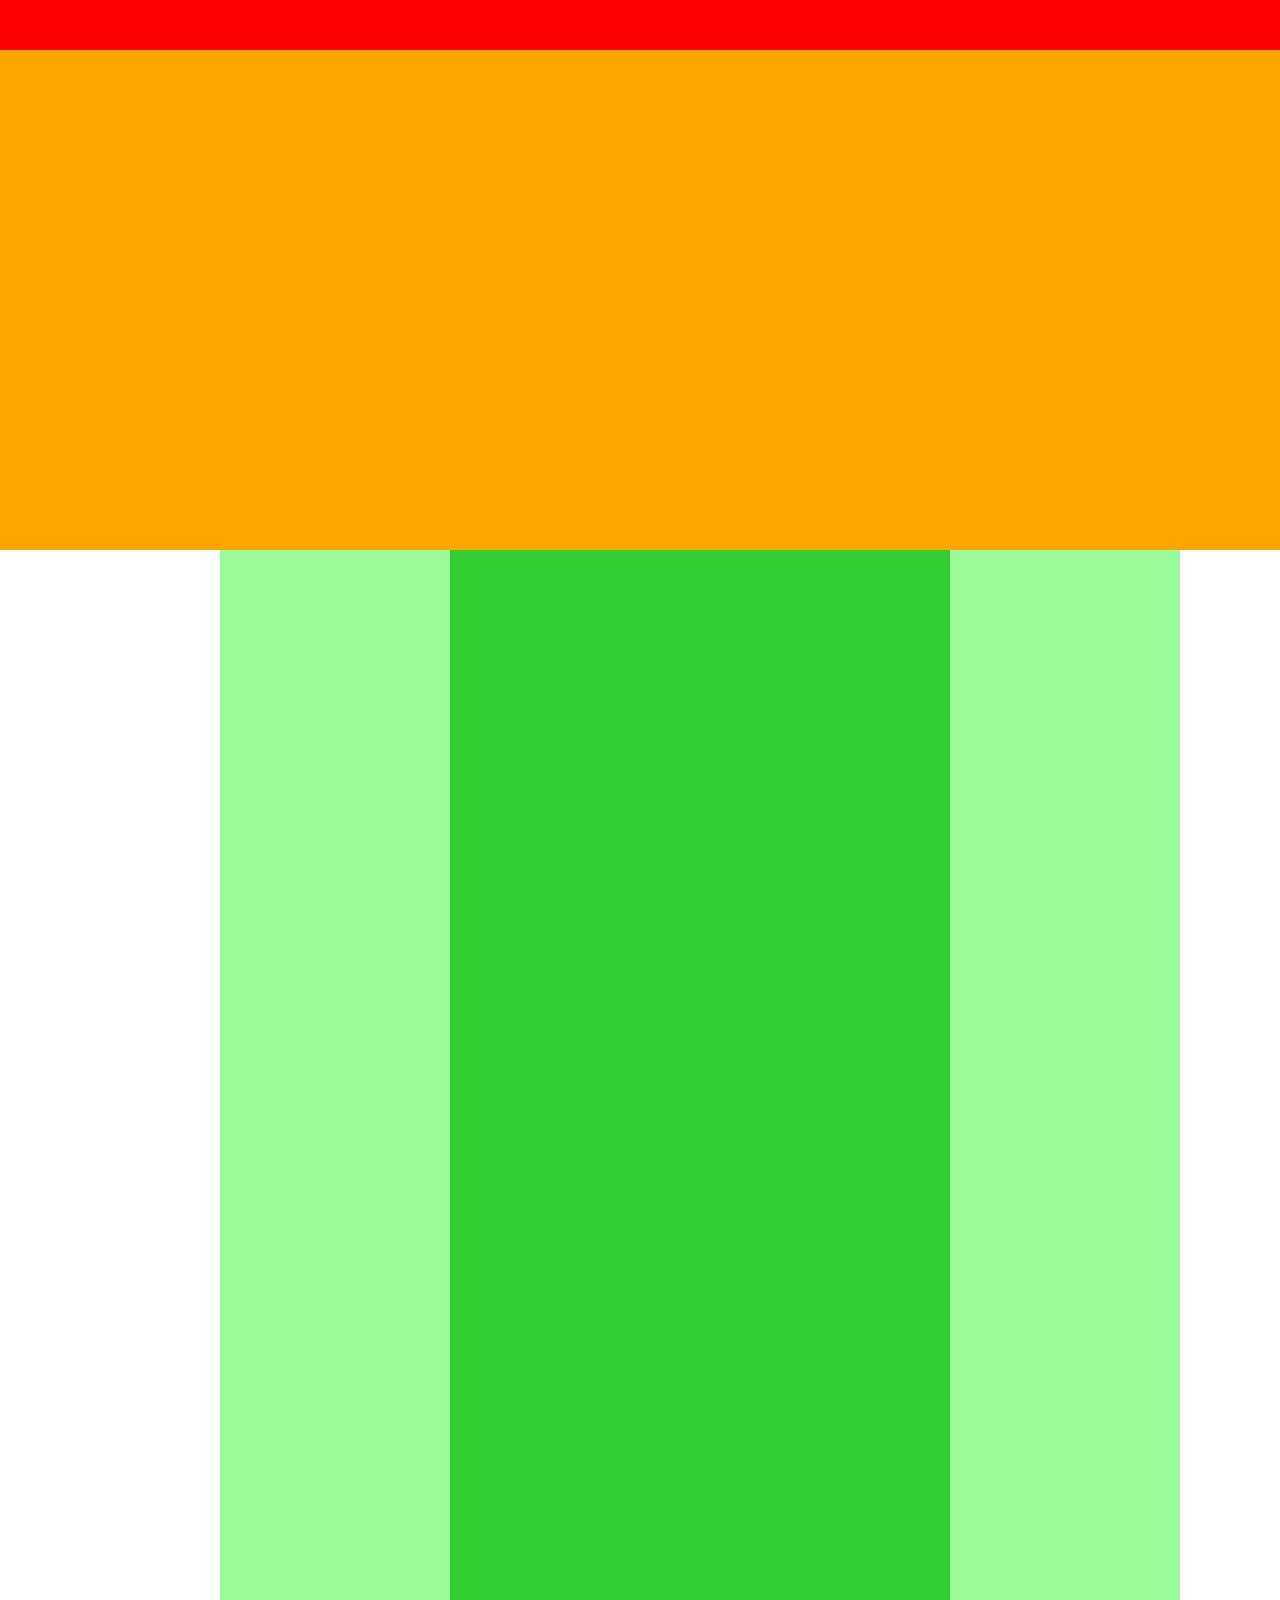
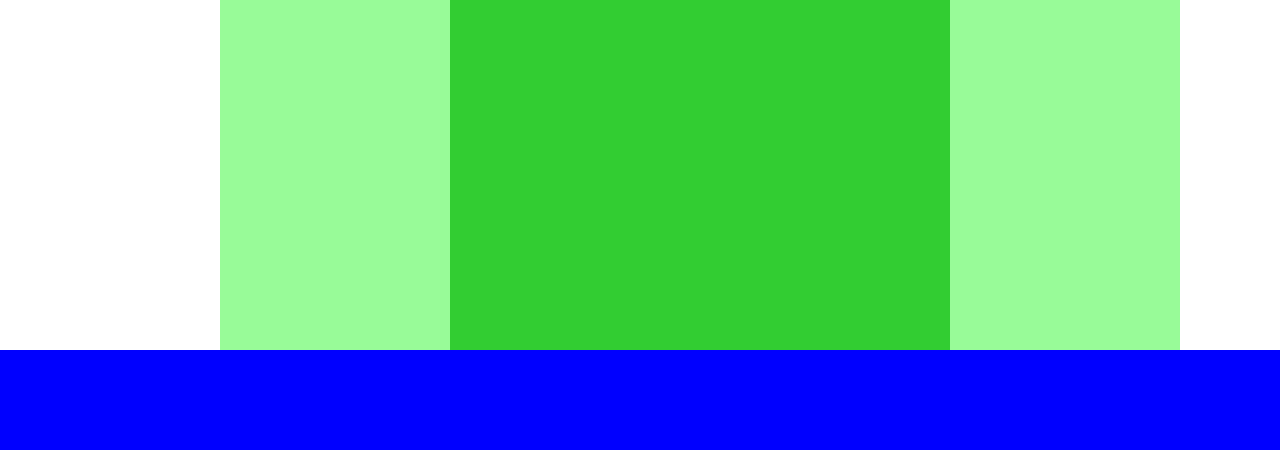
<file: caravan/chapter4_exercise/index.html>
<!DOCTYPE html>
<html lang="ja">
  <head>
    <meta charset="UTF-8" />
    <!-- CSSファイルの読み込み -->
    <link rel="stylesheet" href="style.css" />
    <title>chapter4_exercise</title>
  </head>

  <body>
    <!--header-->
    <div class="header"></div>
    
    <!--メインビジュアル-->
    <div class="main-visual"></div>
    
    
    <!--main-->
    <div class="main">
      <div class="side"></div>
      <div class="center"></div>
      <div class="side"></div>
    </div>
    
    <!--footer-->
    <div class="footer"></div>

  </body>
</html>
</file>
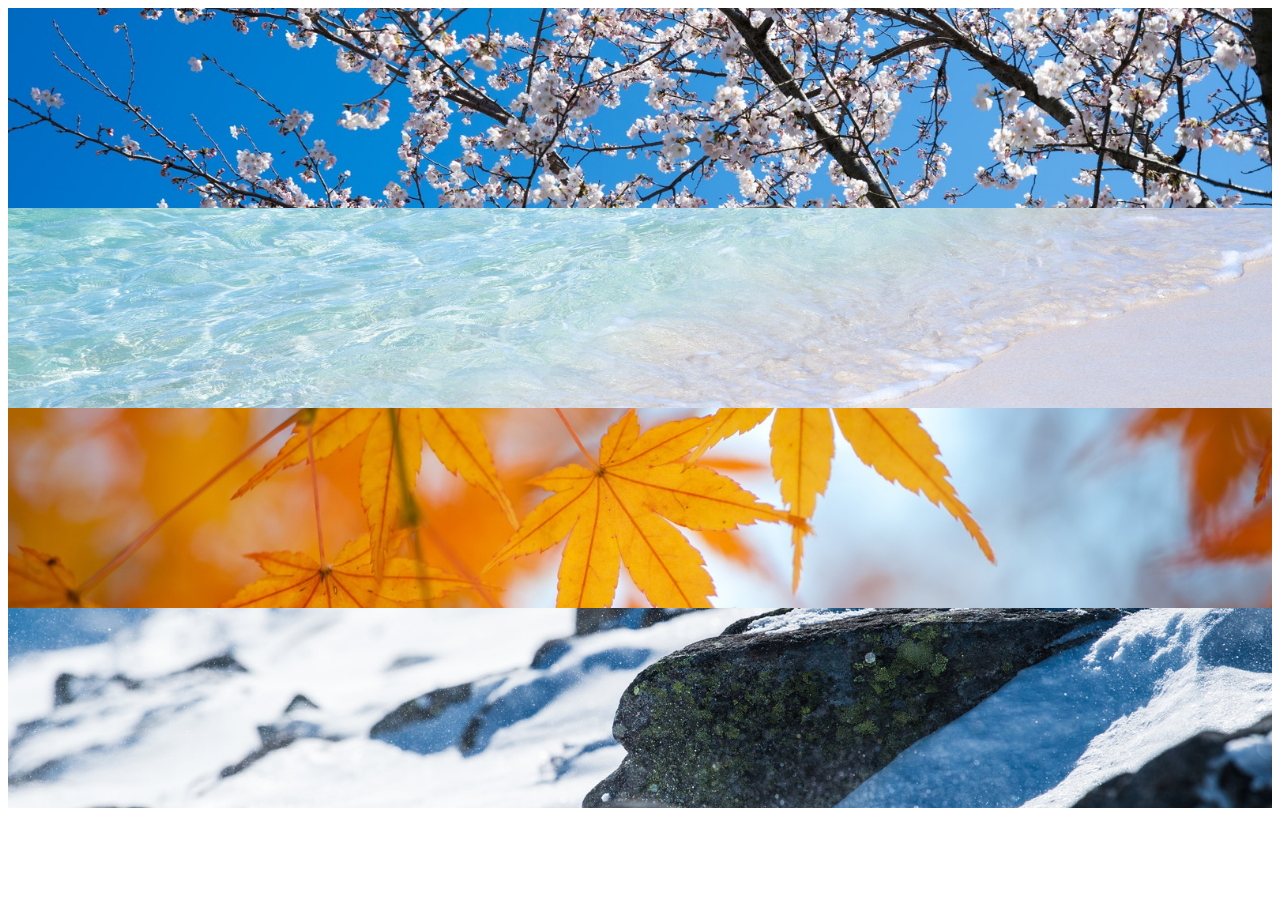
<file: caravan/chapter6_exercise/index.html>
<!DOCTYPE html>
<html lang="ja">
  <head>
    <meta charset="UTF-8" />
    
    <!-- CSSファイルの読み込み -->
    <link rel="stylesheet" href="style.css" />
    <title>CARAVAN</title>
  </head>

  <body>
    <div class="visual1"></div>
    <div class="visual2"></div>
    <div class="visual3"></div>
    <div class="visual4"></div>
  </body>
</html>
</file>
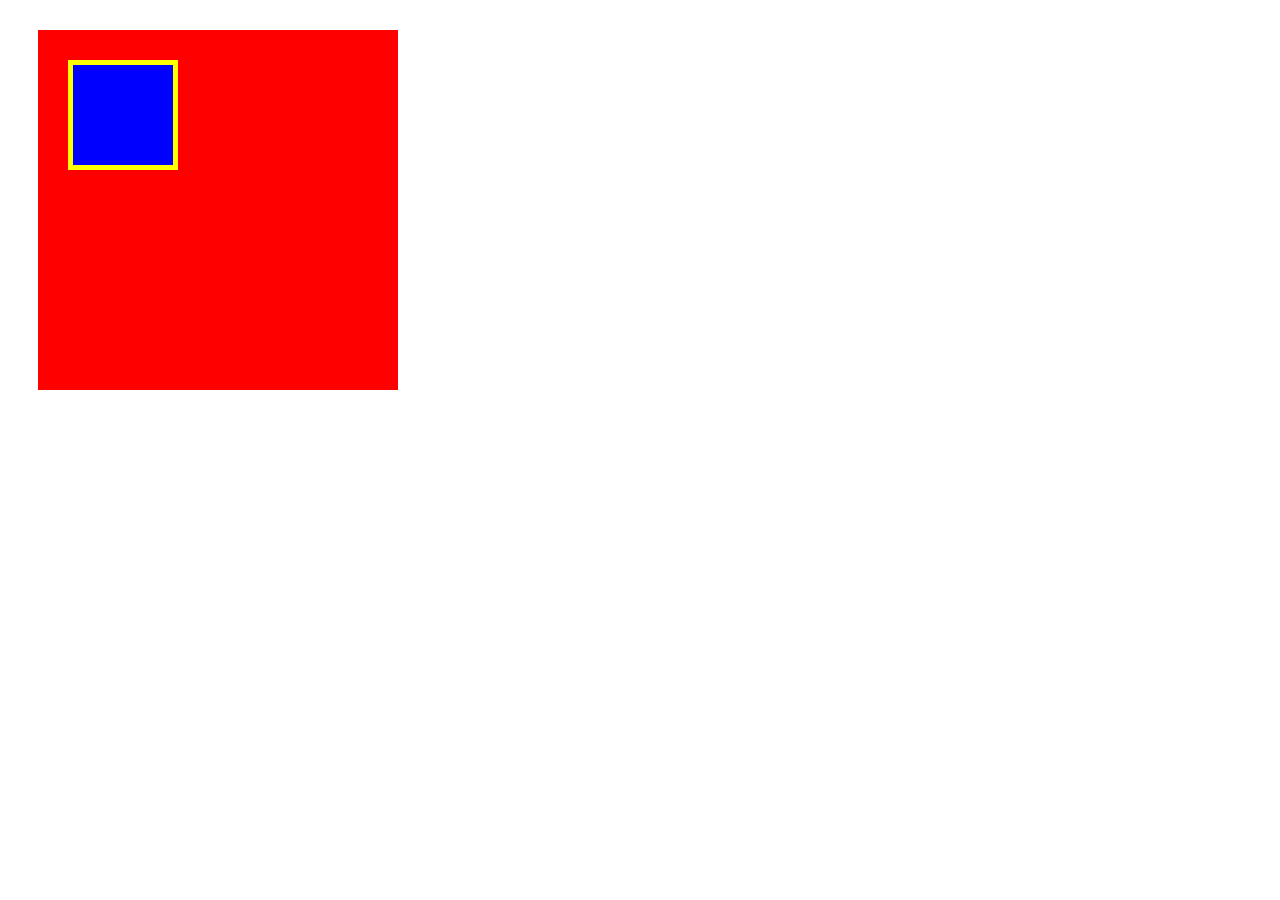
<file: box/box.html>
<!DOCTYPE html>
<html lang="ja">
  <head>
    <meta charset="UTF-8" />
    <!-- CSSファイルの読み込み -->
    <link rel="stylesheet" href="box.css" />
    <title>BOX</title>
  </head>

  <body>
    <!-- box1用のdiv -->
    <div class="box1">
      <div class="box2"></div>
    </div>
  </body>
</html>
</file>
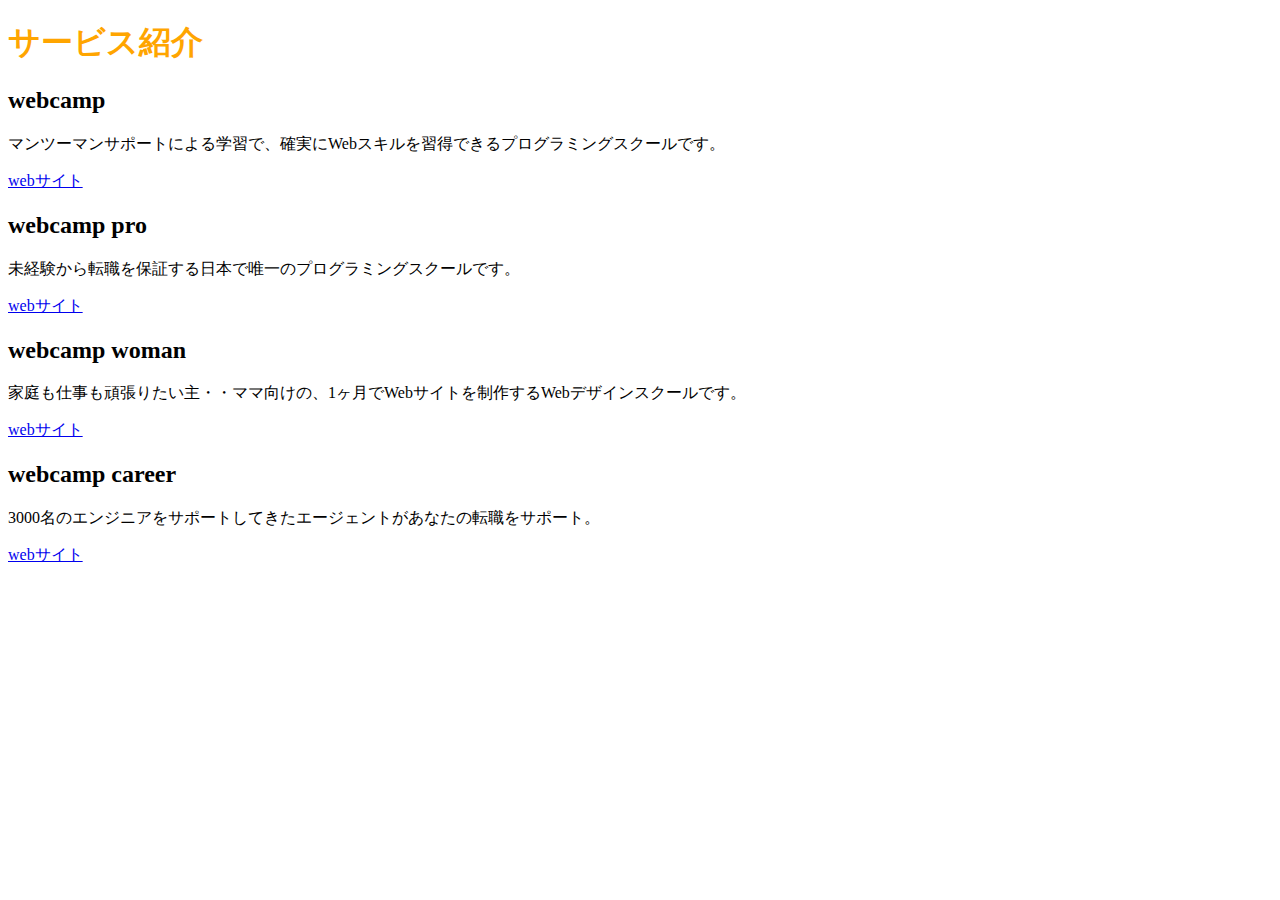
<file: sample/sample.html>
<!DOCTYPE HTML>
<html lang="ja">
  <head>
    <meta charset="UTF-8" />
    <title>初めてのHTML</title>
    <link rel="stylesheet" href="style.css" type="text/css" />
  </head>

  <body>
<h1>サービス紹介</h1>
<h2>webcamp</h2>
<p>マンツーマンサポートによる学習で、確実にWebスキルを習得できるプログラミングスクールです。</p>
<a href=aaa.html>webサイト</a>
<h2>webcamp pro</h2>
<p>未経験から転職を保証する日本で唯一のプログラミングスクールです。</p>
<a href=aaa.html>webサイト</a>
<h2>webcamp woman</h2>
<p>家庭も仕事も頑張りたい主・・ママ向けの、1ヶ月でWebサイトを制作するWebデザインスクールです。</p>
<a href=aaa.html>webサイト</a>
<h2>webcamp career</h2>
<p>3000名のエンジニアをサポートしてきたエージェントがあなたの転職をサポート。</p>
<a href=aaa.html>webサイト</a>
  </body>
</html>
</file>
<file: caravan/chapter4_exercise/style.css>
* {
  margin: 0;
  padding: 0;
  box-sizing: border-box;
}

.header {
  width: 100%;
  height: 50px;
  background-color: red;
}

.main-visual {
  width: 100%;
  height: 500px;
  background-color: orange;
}

.main {
  width: 1400px;
  display: flex;
  justify-content:center;
  margin: 0 auto;
}

.side {
  width: 230px;
  height: 1400px;
  background-color: palegreen;
}

.center {
  width: 500px;
  height: 1400px;
  background-color: limegreen;
}

.footer {
  width: 100%;
  height:100px;
  background-color: blue;
}
</file>
<file: caravan/chapter6_exercise/style.css>
.visual1 {
  width: 100%;
  height: 200px;
  background-image: url(img/box1.jpg);
  background-size: cover;
  background-position: center;
}

.visual2 {
  width: 100%;
  height: 200px;
  background-image: url(img/box2.jpg);
  background-size: cover;
  background-position: center;
}

.visual3 {
  width: 100%;
  height: 200px;
  background-image: url(img/box3.jpg);
  background-size: cover;
  background-position: center;
}

.visual4 {
  width: 100%;
  height: 200px;
  background-image: url(img/box4.jpg);
  background-size: cover;
  background-position: center;
}
</file>
<file: box/box.css>
.box1 {
  width: 300px;
  height: 300px;
  background-color: red;
  margin: 30px;
  padding: 30px
}

.box2 {
  width: 100px;
  height: 100px;
  background-color: blue;
  border: 5px solid yellow;
}
</file>
<file: sample/style.css>
h1 {
  color: orange;
}
</file>
